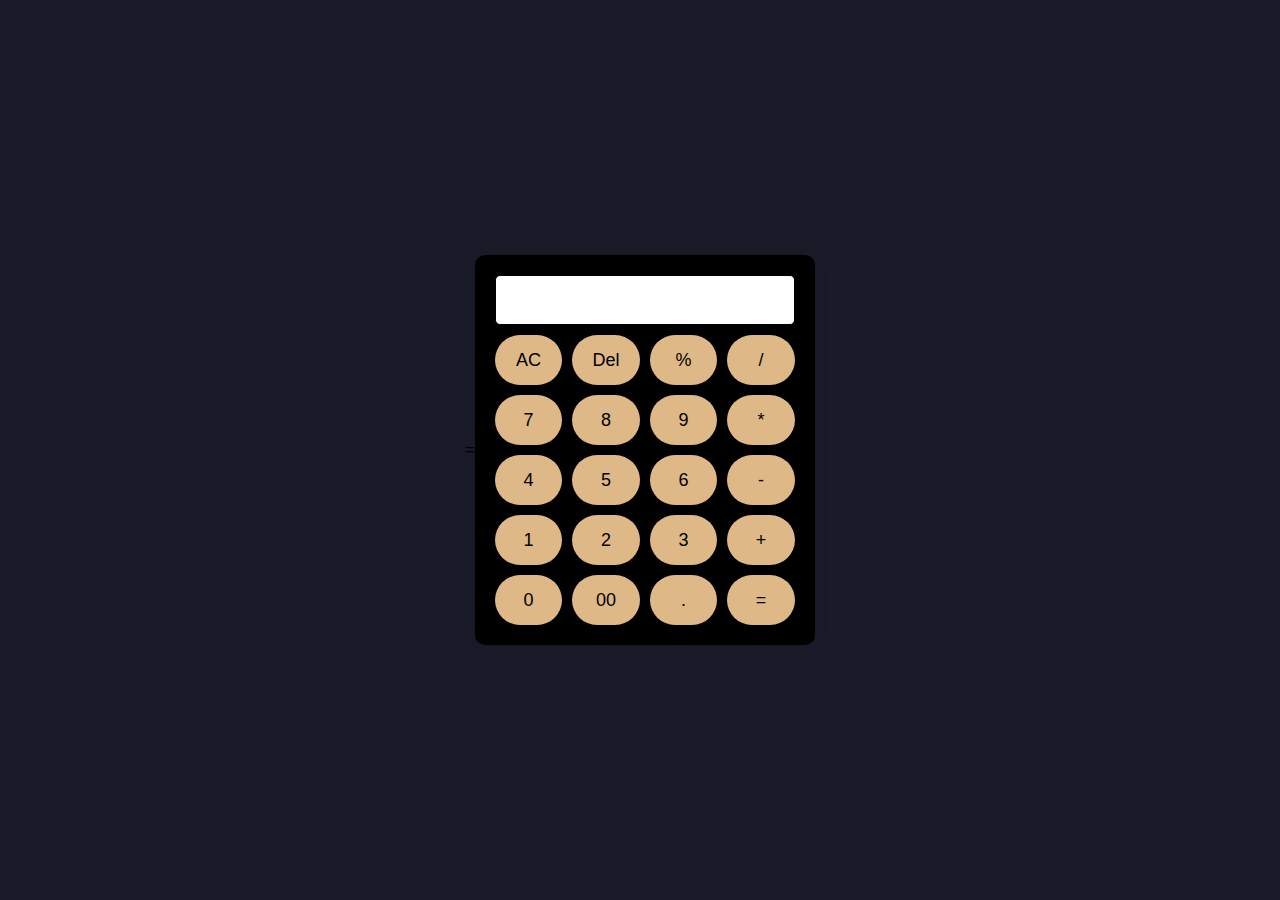
<file: 3-Calculator/index.html>
=<!DOCTYPE html>
<html lang="en">
<head>
    <meta charset="UTF-8">
    <meta name="viewport" content="width=device-width, initial-scale=1.0">
    <title>Calculator</title>
   <link rel="stylesheet" href="./style.css">
</head>
<body>
    <div class="calculator">
        <input type="text" id="display" disabled>
        <div class="buttons">
            <button onclick="clearDisplay()">AC</button>
            <button onclick="backspaceDisplay()">Del</button>
            <button onclick="appendToDisplay('%')">%</button>
            <button onclick="appendToDisplay('/')">/</button>
            <button onclick="appendToDisplay('7')">7</button>
            <button onclick="appendToDisplay('8')">8</button>
            <button onclick="appendToDisplay('9')">9</button>
            <button onclick="appendToDisplay('*')">*</button>
            <button onclick="appendToDisplay('4')">4</button>
            <button onclick="appendToDisplay('5')">5</button>
            <button onclick="appendToDisplay('6')">6</button>
            <button onclick="appendToDisplay('-')">-</button>
            <button onclick="appendToDisplay('1')">1</button>
            <button onclick="appendToDisplay('2')">2</button>
            <button onclick="appendToDisplay('3')">3</button>
            <button onclick="appendToDisplay('+')">+</button>
            <button onclick="appendToDisplay('0')">0</button>
            <button onclick="appendToDisplay('00')">00</button>
            <button onclick="appendToDisplay('.')">.</button>
            <button onclick="calculateResult()">=</button>
        </div>
    </div>
    <script src="./script.js"></script>
</body>
</html>
</file>
<file: 3-Calculator/style.css>
body {
    display: flex;
    justify-content: center;       
    align-items: center;             
    height: 100vh;                  
    margin: 0;                      
    background-color: #191b28;       
    font-family: Arial, sans-serif;  
}

.calculator {
    width: 300px;
    padding: 20px;                  
    background-color: black;
    border-radius: 10px;             
    box-shadow: 0px 0px 15px rgba(0, 0, 0, 0.1);
}

#display {
    width: 100%;                     
    height: 50px;                   
    margin-bottom: 10px;            
    text-align: right;               
    padding: 5px;                   
    font-size: 24px;               
    border: 1px solid black;         
    border-radius: 5px;              
    background-color: white;         
}

.buttons {
    display: grid;                   
    grid-template-columns: repeat(4, 1fr); 
    gap: 10px;                     
}

button {
    height: 50px;                    
    font-size: 18px;                 
    border: none;                   
    border-radius: 50px;             
    background-color: burlywood;   
    cursor: pointer;                
    transition: background-color 0.3s ease; 
}

button:hover {
    background-color: blanchedalmond; 
}

button:active {
    background-color: cornflowerblue;
}
</file>
